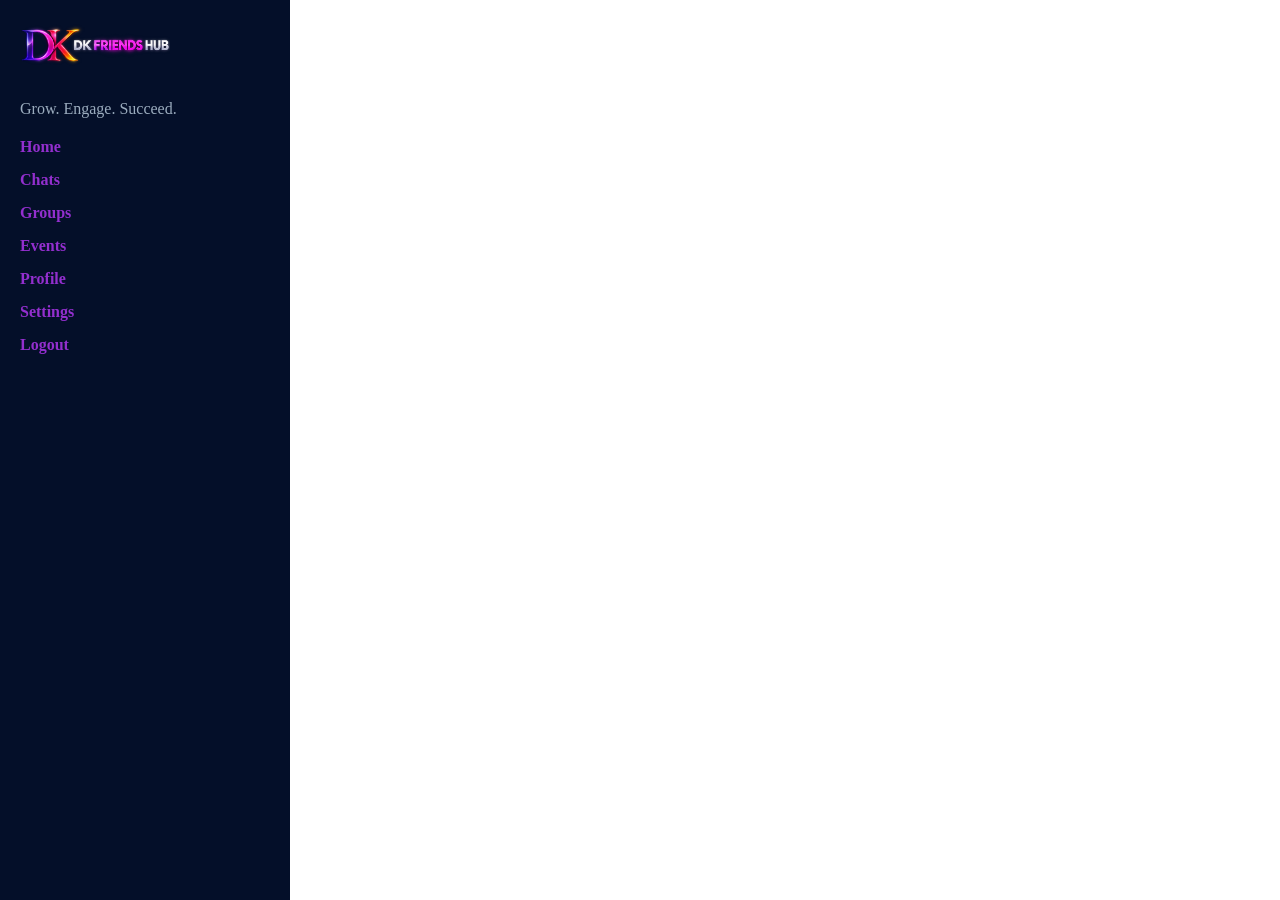
<file: sidebar.html>
<!DOCTYPE html>
<html lang="en">
<head>
  <meta charset="UTF-8">
  <meta name="viewport" content="width=device-width, initial-scale=1.0">
  <title>DK chat hub</title>
  <link rel="icon" href="image/dklogo.png">
  <link rel="stylesheet" href="css/sidebar.css">
</head>
<body>
    <div id="sidebar">
  <img src="image/homepagelogo.png" alt="Logo">
  <p>Grow. Engage. Succeed.</p>
  <ul>
    <li><a href="home.html">Home</a></li>
    <li><a href="chat.html">Chats</a></li>
    <li><a href="group.html">Groups</a></li>
    <li><a href="event.html">Events</a></li>
    <li><a href="profile.html">Profile</a></li>
    <li><a href="settings.html">Settings</a></li>
    <li><a href="login.html">Logout</a></li>
  </ul>
</div>
</body>
</html>
<div id="sidebar">
  <img src="image/homepagelogo.png" alt="Logo">
  <p>Grow. Engage. Succeed.</p>
  <ul>
    <li><a href="home.html">Home</a></li>
    <li><a href="chat.html">Chats</a></li>
    <li><a href="group.html">Groups</a></li>
    <li><a href="event.html">Events</a></li>
    <li><a href="profile.html">Profile</a></li>
    <li><a href="settings.html">Settings</a></li>
    <li><a href="login.html">Logout</a></li>
  </ul>
</div>
</file>
<file: css/sidebar.css>
#sidebar {
  background-color: #040f29;
  width: 250px;
  height: 100vh;
  position: fixed;
  top: 0;
  left: 0;
  padding: 20px;
  color: white;
}

#sidebar img {
  width: 150px;
  margin-bottom: 10px;
}

#sidebar p {
  color: #9bacbe;
  margin-bottom: 20px;
}

#sidebar ul {
  list-style: none;
  padding: 0;
}

#sidebar ul li {
  margin: 15px 0;
}

#sidebar ul li a {
  text-decoration: none;
  color: #932fce;
  font-weight: bold;
}

#sidebar ul li a:hover {
  color: #ff7043;
}
</file>
